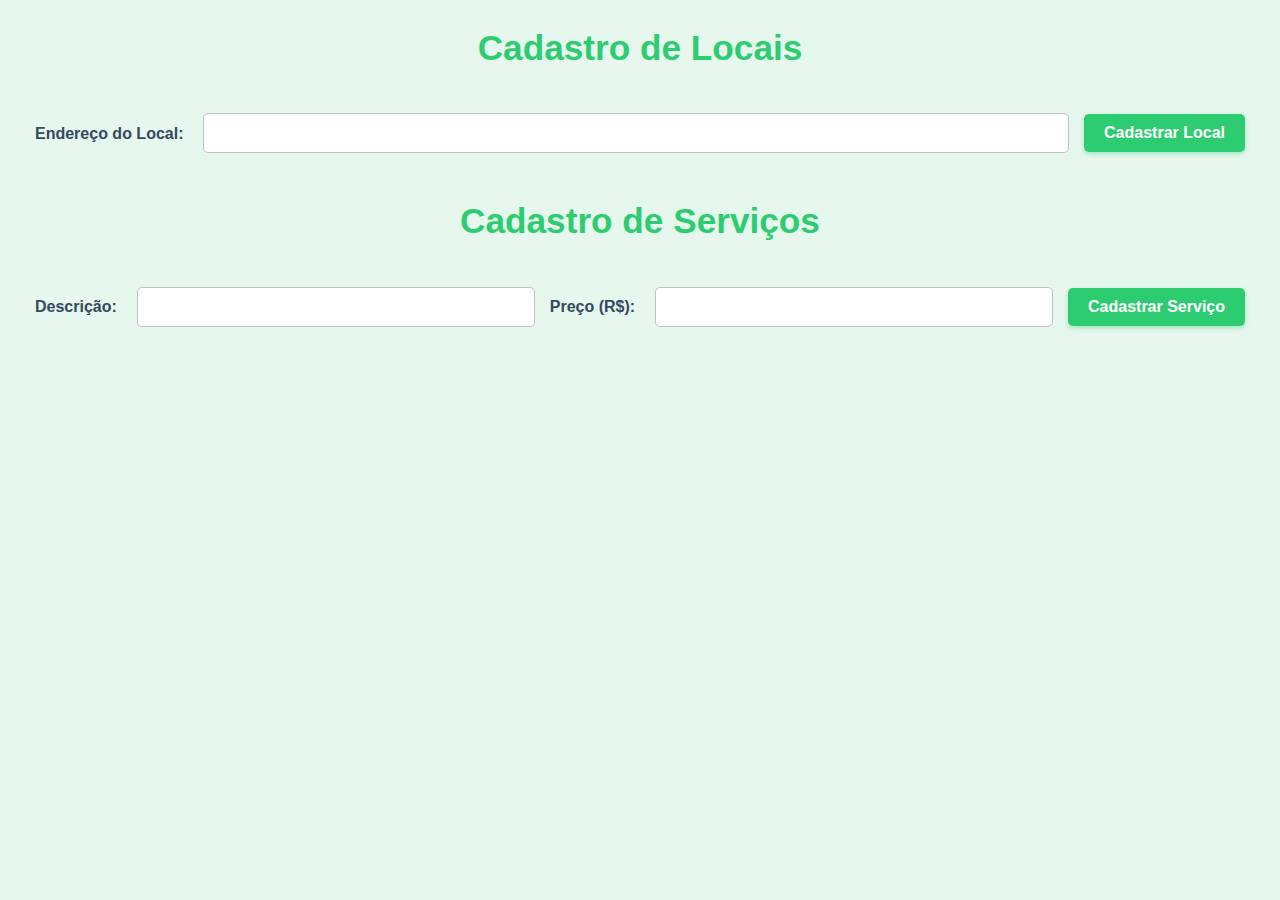
<file: cadastro.html>
<!DOCTYPE html>
<html lang="pt-BR">
<head>
  <meta charset="UTF-8" />
  <meta name="viewport" content="width=device-width, initial-scale=1.0"/>
  <link rel="stylesheet" href="style.css"/>
  <title>Cadastro de Locais e Serviços</title>
</head>
<body>
  <h1>Cadastro de Locais</h1>
  <form id="locationForm">
    <label for="location">Endereço do Local:</label>
    <input type="text" id="location" required />
    <button type="submit">Cadastrar Local</button>
  </form>

  <h1>Cadastro de Serviços</h1>
  <form id="serviceForm">
    <label for="serviceName">Descrição:</label>
    <input type="text" id="serviceName" required />

    <label for="servicePrice">Preço (R$):</label>
    <input type="number" id="servicePrice" step="0.01" required />

    <button type="submit">Cadastrar Serviço</button>
  </form>

  <script>
    document.getElementById('locationForm').addEventListener('submit', function(e) {
      e.preventDefault();
      const location = document.getElementById('location').value;
      const locations = JSON.parse(localStorage.getItem('locations')) || [];
      locations.push(location);
      localStorage.setItem('locations', JSON.stringify(locations));
      alert('Local cadastrado!');
      this.reset();
    });

    document.getElementById('serviceForm').addEventListener('submit', function(e) {
      e.preventDefault();
      const name = document.getElementById('serviceName').value;
      const price = parseFloat(document.getElementById('servicePrice').value);
      const services = JSON.parse(localStorage.getItem('services')) || [];
      services.push({ name, price });
      localStorage.setItem('services', JSON.stringify(services));
      alert('Serviço cadastrado!');
      this.reset();
    });
  </script>
</body>
</html>
</file>
<file: style.css>
/* style.css */

/* 🎨 Variáveis de Cor */
:root {
    --color-primary-green: #2ecc71; /* Verde Vibrante */
    --color-light-green: #e6f7ee; /* Verde Claro para Backgrounds */
    --color-white: #ffffff;
    --color-text-dark: #34495e; /* Texto Escuro */
    --color-border-light: #bdc3c7; /* Borda Suave */
}

/* 🔄 Reset Básico */
* {
    box-sizing: border-box;
    margin: 0;
    padding: 0;
}

body {
    font-family: 'Segoe UI', Tahoma, Geneva, Verdana, sans-serif;
    background-color: var(--color-light-green); /* Fundo suave */
    color: var(--color-text-dark);
    line-height: 1.6;
    padding: 20px;
}

/* 📝 Estilo de Conteúdo Principal */
.container {
    max-width: 900px;
    margin: 0 auto;
    background-color: var(--color-white);
    padding: 30px;
    border-radius: 12px;
    box-shadow: 0 4px 15px rgba(0, 0, 0, 0.1);
}

/* Aplicando o container ao body principal, pois o seu HTML não usa uma div container */
body > h1:first-child, body > h2:first-child {
    /* Garante que o primeiro elemento dentro do body tenha margem superior, se for necessário. */
    margin-top: 0;
}

/* ✒️ Tipografia */
h1, h2, h3 {
    color: var(--color-primary-green);
    margin-top: 25px;
    margin-bottom: 15px;
    border-bottom: 2px solid var(--color-light-green);
    padding-bottom: 5px;
}

h1 {
    font-size: 2.2em;
    text-align: center;
}

h2 {
    font-size: 1.6em;
}

h3 {
    font-size: 1.3em;
}

/* 🕹️ Formulário e Inputs */
form {
    display: flex;
    flex-wrap: wrap;
    gap: 15px;
    align-items: center;
    padding: 15px;
    margin-bottom: 20px;
    background-color: var(--color-light-green);
    border-radius: 8px;
}

input[type="text"],
input[type="number"],
input[type="date"],
select {
    padding: 10px;
    border: 1px solid var(--color-border-light);
    border-radius: 5px;
    font-size: 1em;
    flex-grow: 1; /* Permite que inputs se expandam */
    min-width: 150px;
}

label {
    font-weight: bold;
    color: var(--color-text-dark);
    margin-right: 5px;
}

/* 🟢 Botões Modernos */
button {
    background-color: var(--color-primary-green);
    color: var(--color-white);
    padding: 10px 20px;
    border: none;
    border-radius: 5px;
    cursor: pointer;
    font-size: 1em;
    font-weight: bold;
    transition: background-color 0.3s ease, transform 0.1s ease;
    box-shadow: 0 2px 4px rgba(46, 204, 113, 0.4); /* Sombra suave verde */
}

button:hover {
    background-color: #27ae60; /* Verde um pouco mais escuro no hover */
    transform: translateY(-1px); /* Efeito de elevação sutil */
}

button:active {
    transform: translateY(1px);
}

/* 📊 Tabelas Estilizadas */
table {
    width: 100%;
    border-collapse: collapse;
    margin-top: 20px;
    background-color: var(--color-white);
    border: 1px solid var(--color-border-light);
    border-radius: 8px;
    overflow: hidden; /* Garante que bordas arredondadas funcionem */
}

th, td {
    padding: 12px 15px;
    text-align: left;
    border-bottom: 1px solid var(--color-border-light);
}

thead th {
    background-color: var(--color-primary-green);
    color: var(--color-white);
    font-weight: bold;
    text-transform: uppercase;
}

tbody tr:nth-child(even) {
    background-color: var(--color-light-green); /* Listras claras para melhor leitura */
}

tbody tr:hover {
    background-color: #d5e9d2; /* Hover mais evidente */
}

/* 💰 Destaque de Total */
#totalValue {
    text-align: right;
    font-size: 1.5em;
    color: #c0392b; /* Um toque de vermelho para destaque financeiro */
    font-weight: bold;
    margin-top: 20px;
    padding: 10px 0;
}

/* 📱 Responsividade Básica */
@media (max-width: 600px) {
    body {
        padding: 10px;
    }
    .container {
        padding: 15px;
    }
    form {
        flex-direction: column;
        align-items: stretch;
    }
    input[type="text"],
    input[type="number"],
    input[type="date"],
    select,
    button {
        width: 100%;
        margin-top: 5px;
    }
    th, td {
        padding: 8px 10px;
        font-size: 0.9em;
    }
}
</file>
